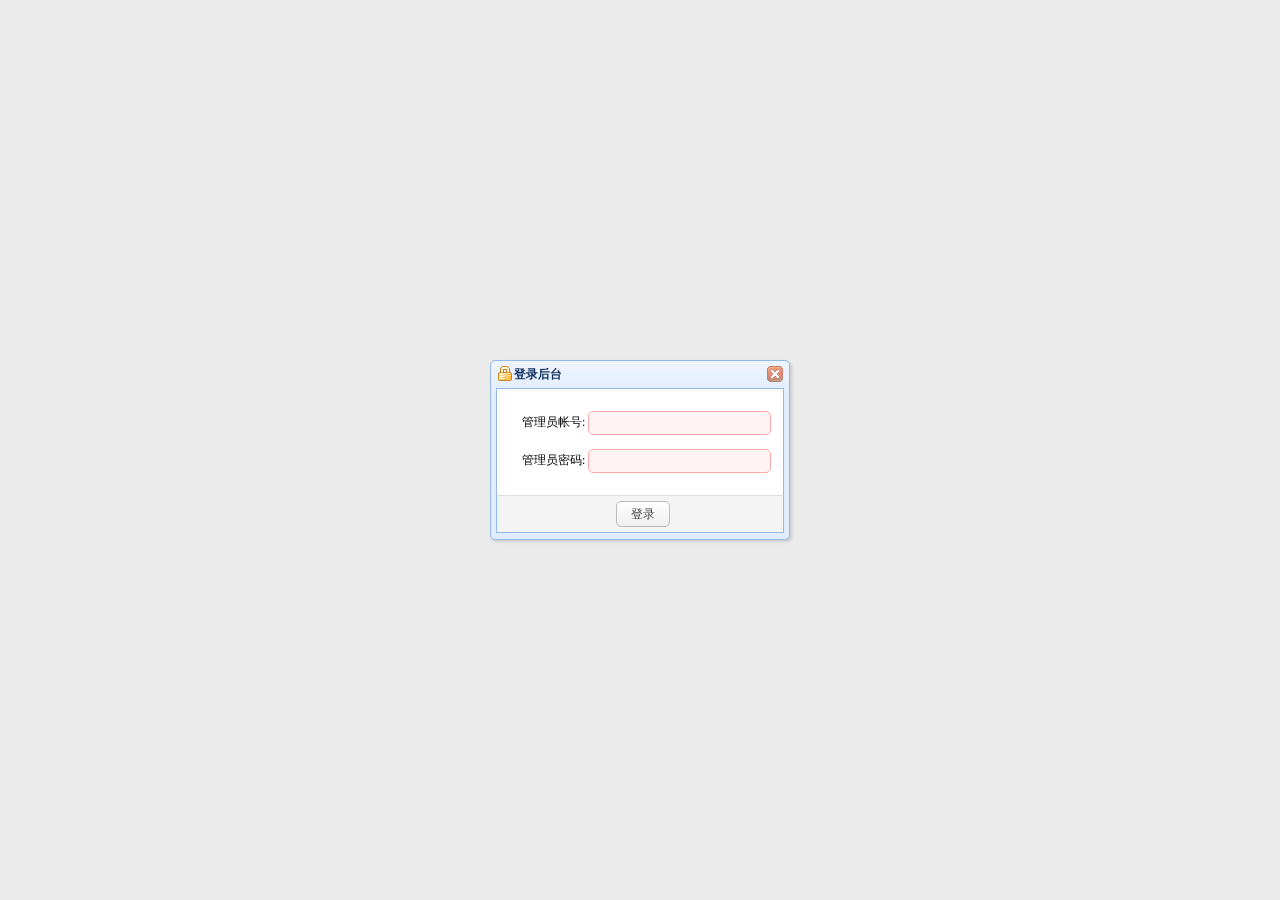
<file: WebRoot/admin/login.html>
﻿<!DOCTYPE html>
<html>
<head>
<title>后台登录页</title>
<meta charset="UTF-8" />
<script type="text/javascript" src="../js/jquery-3.1.1.min.js"></script>
<script type="text/javascript" src="easyui/jquery.easyui.min.js"></script>
<script type="text/javascript" src="easyui/locale/easyui-lang-zh_CN.js" ></script>
<link rel="stylesheet" type="text/css" href="easyui/themes/default/easyui.css" />
<link rel="stylesheet" type="text/css" href="easyui/themes/icon.css" />
<link rel="stylesheet" type="text/css" href="css/login.css" />
<link rel="shortcut icon" type="image/x-icon" href="../img/favicon.ico">
<script type="text/javascript" src="js/login.js" ></script>
</head>
<body>

<div id="login">
 <form id=form1 name=form1>
  <P>管理员帐号: <input type="text" id="manager" class="textbox" name="adminName"/></p>
  <P>管理员密码: <input type="password" id="password" class="textbox" name="password"/></p>
 </form>

</div>

<div id="btn">
  <a class="easyui-linkbutton">登录</a>
</div>

</body>
</html>
</file>
<file: WebRoot/admin/easyui/themes/default/easyui.css>
.panel {
  overflow: hidden;
  text-align: left;
  margin: 0;
  border: 0;
  -moz-border-radius: 0 0 0 0;
  -webkit-border-radius: 0 0 0 0;
  border-radius: 0 0 0 0;
}
.panel-header,
.panel-body {
  border-width: 1px;
  border-style: solid;
}
.panel-header {
  padding: 5px;
  position: relative;
}
.panel-title {
  background: url('images/blank.gif') no-repeat;
}
.panel-header-noborder {
  border-width: 0 0 1px 0;
}
.panel-body {
  overflow: auto;
  border-top-width: 0;
  padding: 0;
}
.panel-body-noheader {
  border-top-width: 1px;
}
.panel-body-noborder {
  border-width: 0px;
}
.panel-body-nobottom {
  border-bottom-width: 0;
}
.panel-with-icon {
  padding-left: 18px;
}
.panel-icon,
.panel-tool {
  position: absolute;
  top: 50%;
  margin-top: -8px;
  height: 16px;
  overflow: hidden;
}
.panel-icon {
  left: 5px;
  width: 16px;
}
.panel-tool {
  right: 5px;
  width: auto;
}
.panel-tool a {
  display: inline-block;
  width: 16px;
  height: 16px;
  opacity: 0.6;
  filter: alpha(opacity=60);
  margin: 0 0 0 2px;
  vertical-align: top;
}
.panel-tool a:hover {
  opacity: 1;
  filter: alpha(opacity=100);
  background-color: #eaf2ff;
  -moz-border-radius: 3px 3px 3px 3px;
  -webkit-border-radius: 3px 3px 3px 3px;
  border-radius: 3px 3px 3px 3px;
}
.panel-loading {
  padding: 11px 0px 10px 30px;
}
.panel-noscroll {
  overflow: hidden;
}
.panel-fit,
.panel-fit body {
  height: 100%;
  margin: 0;
  padding: 0;
  border: 0;
  overflow: hidden;
}
.panel-loading {
  background: url('images/loading.gif') no-repeat 10px 10px;
}
.panel-tool-close {
  background: url('images/panel_tools.png') no-repeat -16px 0px;
}
.panel-tool-min {
  background: url('images/panel_tools.png') no-repeat 0px 0px;
}
.panel-tool-max {
  background: url('images/panel_tools.png') no-repeat 0px -16px;
}
.panel-tool-restore {
  background: url('images/panel_tools.png') no-repeat -16px -16px;
}
.panel-tool-collapse {
  background: url('images/panel_tools.png') no-repeat -32px 0;
}
.panel-tool-expand {
  background: url('images/panel_tools.png') no-repeat -32px -16px;
}
.panel-header,
.panel-body {
  border-color: #95B8E7;
}
.panel-header {
  background-color: #E0ECFF;
  background: -webkit-linear-gradient(top,#EFF5FF 0,#E0ECFF 100%);
  background: -moz-linear-gradient(top,#EFF5FF 0,#E0ECFF 100%);
  background: -o-linear-gradient(top,#EFF5FF 0,#E0ECFF 100%);
  background: linear-gradient(to bottom,#EFF5FF 0,#E0ECFF 100%);
  background-repeat: repeat-x;
  filter: progid:DXImageTransform.Microsoft.gradient(startColorstr=#EFF5FF,endColorstr=#E0ECFF,GradientType=0);
}
.panel-body {
  background-color: #ffffff;
  color: #000000;
  font-size: 12px;
}
.panel-title {
  font-size: 12px;
  font-weight: bold;
  color: #0E2D5F;
  height: 16px;
  line-height: 16px;
}
.panel-footer {
  border: 1px solid #95B8E7;
  overflow: hidden;
  background: #F4F4F4;
}
.panel-footer-noborder {
  border-width: 1px 0 0 0;
}
.accordion {
  overflow: hidden;
  border-width: 1px;
  border-style: solid;
}
.accordion .accordion-header {
  border-width: 0 0 1px;
  cursor: pointer;
}
.accordion .accordion-body {
  border-width: 0 0 1px;
}
.accordion-noborder {
  border-width: 0;
}
.accordion-noborder .accordion-header {
  border-width: 0 0 1px;
}
.accordion-noborder .accordion-body {
  border-width: 0 0 1px;
}
.accordion-collapse {
  background: url('images/accordion_arrows.png') no-repeat 0 0;
}
.accordion-expand {
  background: url('images/accordion_arrows.png') no-repeat -16px 0;
}
.accordion {
  background: #ffffff;
  border-color: #95B8E7;
}
.accordion .accordion-header {
  background: #E0ECFF;
  filter: none;
}
.accordion .accordion-header-selected {
  background: #ffe48d;
}
.accordion .accordion-header-selected .panel-title {
  color: #000000;
}
.window {
  overflow: hidden;
  padding: 5px;
  border-width: 1px;
  border-style: solid;
}
.window .window-header {
  background: transparent;
  padding: 0px 0px 6px 0px;
}
.window .window-body {
  border-width: 1px;
  border-style: solid;
  border-top-width: 0px;
}
.window .window-body-noheader {
  border-top-width: 1px;
}
.window .panel-body-nobottom {
  border-bottom-width: 0;
}
.window .window-header .panel-icon,
.window .window-header .panel-tool {
  top: 50%;
  margin-top: -11px;
}
.window .window-header .panel-icon {
  left: 1px;
}
.window .window-header .panel-tool {
  right: 1px;
}
.window .window-header .panel-with-icon {
  padding-left: 18px;
}
.window-proxy {
  position: absolute;
  overflow: hidden;
}
.window-proxy-mask {
  position: absolute;
  filter: alpha(opacity=5);
  opacity: 0.05;
}
.window-mask {
  position: absolute;
  left: 0;
  top: 0;
  width: 100%;
  height: 100%;
  filter: alpha(opacity=40);
  opacity: 0.40;
  font-size: 1px;
  overflow: hidden;
}
.window,
.window-shadow {
  position: absolute;
  -moz-border-radius: 5px 5px 5px 5px;
  -webkit-border-radius: 5px 5px 5px 5px;
  border-radius: 5px 5px 5px 5px;
}
.window-shadow {
  background: #ccc;
  -moz-box-shadow: 2px 2px 3px #cccccc;
  -webkit-box-shadow: 2px 2px 3px #cccccc;
  box-shadow: 2px 2px 3px #cccccc;
  filter: progid:DXImageTransform.Microsoft.Blur(pixelRadius=2,MakeShadow=false,ShadowOpacity=0.2);
}
.window,
.window .window-body {
  border-color: #95B8E7;
}
.window {
  background-color: #E0ECFF;
  background: -webkit-linear-gradient(top,#EFF5FF 0,#E0ECFF 20%);
  background: -moz-linear-gradient(top,#EFF5FF 0,#E0ECFF 20%);
  background: -o-linear-gradient(top,#EFF5FF 0,#E0ECFF 20%);
  background: linear-gradient(to bottom,#EFF5FF 0,#E0ECFF 20%);
  background-repeat: repeat-x;
  filter: progid:DXImageTransform.Microsoft.gradient(startColorstr=#EFF5FF,endColorstr=#E0ECFF,GradientType=0);
}
.window-proxy {
  border: 1px dashed #95B8E7;
}
.window-proxy-mask,
.window-mask {
  background: #ccc;
}
.window .panel-footer {
  border: 1px solid #95B8E7;
  position: relative;
  top: -1px;
}
.window-thinborder {
  padding: 0;
}
.window-thinborder .window-header {
  padding: 5px 5px 6px 5px;
}
.window-thinborder .window-body {
  border-width: 0px;
}
.window-thinborder .window-header .panel-icon,
.window-thinborder .window-header .panel-tool {
  margin-top: -9px;
  margin-left: 5px;
  margin-right: 5px;
}
.window-noborder {
  border: 0;
}
.dialog-content {
  overflow: auto;
}
.dialog-toolbar {
  position: relative;
  padding: 2px 5px;
}
.dialog-tool-separator {
  float: left;
  height: 24px;
  border-left: 1px solid #ccc;
  border-right: 1px solid #fff;
  margin: 2px 1px;
}
.dialog-button {
  position: relative;
  top: -1px;
  padding: 5px;
  text-align: right;
}
.dialog-button .l-btn {
  margin-left: 5px;
}
.dialog-toolbar,
.dialog-button {
  background: #F4F4F4;
  border-width: 1px;
  border-style: solid;
}
.dialog-toolbar {
  border-color: #95B8E7 #95B8E7 #dddddd #95B8E7;
}
.dialog-button {
  border-color: #dddddd #95B8E7 #95B8E7 #95B8E7;
}
.window-thinborder .dialog-toolbar {
  border-left: transparent;
  border-right: transparent;
  border-top-color: #F4F4F4;
}
.window-thinborder .dialog-button {
  top: 0px;
  padding: 5px 8px 8px 8px;
  border-left: transparent;
  border-right: transparent;
  border-bottom: transparent;
}
.l-btn {
  text-decoration: none;
  display: inline-block;
  overflow: hidden;
  margin: 0;
  padding: 0;
  cursor: pointer;
  outline: none;
  text-align: center;
  vertical-align: middle;
  line-height: normal;
}
.l-btn-plain {
  border-width: 0;
  padding: 1px;
}
.l-btn-left {
  display: inline-block;
  position: relative;
  overflow: hidden;
  margin: 0;
  padding: 0;
  vertical-align: top;
}
.l-btn-text {
  display: inline-block;
  vertical-align: top;
  width: auto;
  line-height: 24px;
  font-size: 12px;
  padding: 0;
  margin: 0 4px;
}
.l-btn-icon {
  display: inline-block;
  width: 16px;
  height: 16px;
  line-height: 16px;
  position: absolute;
  top: 50%;
  margin-top: -8px;
  font-size: 1px;
}
.l-btn span span .l-btn-empty {
  display: inline-block;
  margin: 0;
  width: 16px;
  height: 24px;
  font-size: 1px;
  vertical-align: top;
}
.l-btn span .l-btn-icon-left {
  padding: 0 0 0 20px;
  background-position: left center;
}
.l-btn span .l-btn-icon-right {
  padding: 0 20px 0 0;
  background-position: right center;
}
.l-btn-icon-left .l-btn-text {
  margin: 0 4px 0 24px;
}
.l-btn-icon-left .l-btn-icon {
  left: 4px;
}
.l-btn-icon-right .l-btn-text {
  margin: 0 24px 0 4px;
}
.l-btn-icon-right .l-btn-icon {
  right: 4px;
}
.l-btn-icon-top .l-btn-text {
  margin: 20px 4px 0 4px;
}
.l-btn-icon-top .l-btn-icon {
  top: 4px;
  left: 50%;
  margin: 0 0 0 -8px;
}
.l-btn-icon-bottom .l-btn-text {
  margin: 0 4px 20px 4px;
}
.l-btn-icon-bottom .l-btn-icon {
  top: auto;
  bottom: 4px;
  left: 50%;
  margin: 0 0 0 -8px;
}
.l-btn-left .l-btn-empty {
  margin: 0 4px;
  width: 16px;
}
.l-btn-plain:hover {
  padding: 0;
}
.l-btn-focus {
  outline: #0000FF dotted thin;
}
.l-btn-large .l-btn-text {
  line-height: 40px;
}
.l-btn-large .l-btn-icon {
  width: 32px;
  height: 32px;
  line-height: 32px;
  margin-top: -16px;
}
.l-btn-large .l-btn-icon-left .l-btn-text {
  margin-left: 40px;
}
.l-btn-large .l-btn-icon-right .l-btn-text {
  margin-right: 40px;
}
.l-btn-large .l-btn-icon-top .l-btn-text {
  margin-top: 36px;
  line-height: 24px;
  min-width: 32px;
}
.l-btn-large .l-btn-icon-top .l-btn-icon {
  margin: 0 0 0 -16px;
}
.l-btn-large .l-btn-icon-bottom .l-btn-text {
  margin-bottom: 36px;
  line-height: 24px;
  min-width: 32px;
}
.l-btn-large .l-btn-icon-bottom .l-btn-icon {
  margin: 0 0 0 -16px;
}
.l-btn-large .l-btn-left .l-btn-empty {
  margin: 0 4px;
  width: 32px;
}
.l-btn {
  color: #444;
  background: #fafafa;
  background-repeat: repeat-x;
  border: 1px solid #bbb;
  background: -webkit-linear-gradient(top,#ffffff 0,#eeeeee 100%);
  background: -moz-linear-gradient(top,#ffffff 0,#eeeeee 100%);
  background: -o-linear-gradient(top,#ffffff 0,#eeeeee 100%);
  background: linear-gradient(to bottom,#ffffff 0,#eeeeee 100%);
  background-repeat: repeat-x;
  filter: progid:DXImageTransform.Microsoft.gradient(startColorstr=#ffffff,endColorstr=#eeeeee,GradientType=0);
  -moz-border-radius: 5px 5px 5px 5px;
  -webkit-border-radius: 5px 5px 5px 5px;
  border-radius: 5px 5px 5px 5px;
}
.l-btn:hover {
  background: #eaf2ff;
  color: #000000;
  border: 1px solid #b7d2ff;
  filter: none;
}
.l-btn-plain {
  background: transparent;
  border-width: 0;
  filter: none;
}
.l-btn-outline {
  border-width: 1px;
  border-color: #b7d2ff;
  padding: 0;
}
.l-btn-plain:hover {
  background: #eaf2ff;
  color: #000000;
  border: 1px solid #b7d2ff;
  -moz-border-radius: 5px 5px 5px 5px;
  -webkit-border-radius: 5px 5px 5px 5px;
  border-radius: 5px 5px 5px 5px;
}
.l-btn-disabled,
.l-btn-disabled:hover {
  opacity: 0.5;
  cursor: default;
  background: #fafafa;
  color: #444;
  background: -webkit-linear-gradient(top,#ffffff 0,#eeeeee 100%);
  background: -moz-linear-gradient(top,#ffffff 0,#eeeeee 100%);
  background: -o-linear-gradient(top,#ffffff 0,#eeeeee 100%);
  background: linear-gradient(to bottom,#ffffff 0,#eeeeee 100%);
  background-repeat: repeat-x;
  filter: progid:DXImageTransform.Microsoft.gradient(startColorstr=#ffffff,endColorstr=#eeeeee,GradientType=0);
}
.l-btn-disabled .l-btn-text,
.l-btn-disabled .l-btn-icon {
  filter: alpha(opacity=50);
}
.l-btn-plain-disabled,
.l-btn-plain-disabled:hover {
  background: transparent;
  filter: alpha(opacity=50);
}
.l-btn-selected,
.l-btn-selected:hover {
  background: #ddd;
  filter: none;
}
.l-btn-plain-selected,
.l-btn-plain-selected:hover {
  background: #ddd;
}
.textbox {
  position: relative;
  border: 1px solid #95B8E7;
  background-color: #fff;
  vertical-align: middle;
  display: inline-block;
  overflow: hidden;
  white-space: nowrap;
  margin: 0;
  padding: 0;
  -moz-border-radius: 5px 5px 5px 5px;
  -webkit-border-radius: 5px 5px 5px 5px;
  border-radius: 5px 5px 5px 5px;
}
.textbox .textbox-text {
  font-size: 12px;
  border: 0;
  margin: 0;
  padding: 4px;
  white-space: normal;
  vertical-align: top;
  outline-style: none;
  resize: none;
  -moz-border-radius: 5px 5px 5px 5px;
  -webkit-border-radius: 5px 5px 5px 5px;
  border-radius: 5px 5px 5px 5px;
}
.textbox .textbox-text::-ms-clear,
.textbox .textbox-text::-ms-reveal {
  display: none;
}
.textbox textarea.textbox-text {
  white-space: pre-wrap;
}
.textbox .textbox-prompt {
  font-size: 12px;
  color: #aaa;
}
.textbox .textbox-bgicon {
  background-position: 3px center;
  padding-left: 21px;
}
.textbox .textbox-button,
.textbox .textbox-button:hover {
  position: absolute;
  top: 0;
  padding: 0;
  vertical-align: top;
  -moz-border-radius: 0 0 0 0;
  -webkit-border-radius: 0 0 0 0;
  border-radius: 0 0 0 0;
}
.textbox .textbox-button-right,
.textbox .textbox-button-right:hover {
  right: 0;
  border-width: 0 0 0 1px;
}
.textbox .textbox-button-left,
.textbox .textbox-button-left:hover {
  left: 0;
  border-width: 0 1px 0 0;
}
.textbox .textbox-button-top,
.textbox .textbox-button-top:hover {
  left: 0;
  border-width: 0 0 1px 0;
}
.textbox .textbox-button-bottom,
.textbox .textbox-button-bottom:hover {
  top: auto;
  bottom: 0;
  left: 0;
  border-width: 1px 0 0 0;
}
.textbox-addon {
  position: absolute;
  top: 0;
}
.textbox-label {
  display: inline-block;
  width: 80px;
  height: 22px;
  line-height: 22px;
  vertical-align: middle;
  overflow: hidden;
  text-overflow: ellipsis;
  white-space: nowrap;
  margin: 0;
  padding-right: 5px;
}
.textbox-label-after {
  padding-left: 5px;
  padding-right: 0;
}
.textbox-label-top {
  display: block;
  width: auto;
  padding: 0;
}
.textbox-disabled,
.textbox-label-disabled {
  opacity: 0.6;
  filter: alpha(opacity=60);
}
.textbox-icon {
  display: inline-block;
  width: 18px;
  height: 20px;
  overflow: hidden;
  vertical-align: top;
  background-position: center center;
  cursor: pointer;
  opacity: 0.6;
  filter: alpha(opacity=60);
  text-decoration: none;
  outline-style: none;
}
.textbox-icon-disabled,
.textbox-icon-readonly {
  cursor: default;
}
.textbox-icon:hover {
  opacity: 1.0;
  filter: alpha(opacity=100);
}
.textbox-icon-disabled:hover {
  opacity: 0.6;
  filter: alpha(opacity=60);
}
.textbox-focused {
  border-color: #6b9cde;
  -moz-box-shadow: 0 0 3px 0 #95B8E7;
  -webkit-box-shadow: 0 0 3px 0 #95B8E7;
  box-shadow: 0 0 3px 0 #95B8E7;
}
.textbox-invalid {
  border-color: #ffa8a8;
  background-color: #fff3f3;
}
.passwordbox-open {
  background: url('images/passwordbox_open.png') no-repeat center center;
}
.passwordbox-close {
  background: url('images/passwordbox_close.png') no-repeat center center;
}
.filebox .textbox-value {
  vertical-align: top;
  position: absolute;
  top: 0;
  left: -5000px;
}
.filebox-label {
  display: inline-block;
  position: absolute;
  width: 100%;
  height: 100%;
  cursor: pointer;
  left: 0;
  top: 0;
  z-index: 10;
  background: url('images/blank.gif') no-repeat;
}
.l-btn-disabled .filebox-label {
  cursor: default;
}
.combo-arrow {
  width: 18px;
  height: 20px;
  overflow: hidden;
  display: inline-block;
  vertical-align: top;
  cursor: pointer;
  opacity: 0.6;
  filter: alpha(opacity=60);
}
.combo-arrow-hover {
  opacity: 1.0;
  filter: alpha(opacity=100);
}
.combo-panel {
  overflow: auto;
}
.combo-arrow {
  background: url('images/combo_arrow.png') no-repeat center center;
}
.combo-panel {
  background-color: #ffffff;
}
.combo-arrow {
  background-color: #E0ECFF;
}
.combo-arrow-hover {
  background-color: #eaf2ff;
}
.combo-arrow:hover {
  background-color: #eaf2ff;
}
.combo .textbox-icon-disabled:hover {
  cursor: default;
}
.combobox-item,
.combobox-group,
.combobox-stick {
  font-size: 12px;
  padding: 3px;
}
.combobox-item-disabled {
  opacity: 0.5;
  filter: alpha(opacity=50);
}
.combobox-gitem {
  padding-left: 10px;
}
.combobox-group,
.combobox-stick {
  font-weight: bold;
}
.combobox-stick {
  position: absolute;
  top: 1px;
  left: 1px;
  right: 1px;
  background: inherit;
}
.combobox-item-hover {
  background-color: #eaf2ff;
  color: #000000;
}
.combobox-item-selected {
  background-color: #ffe48d;
  color: #000000;
}
.combobox-icon {
  display: inline-block;
  width: 16px;
  height: 16px;
  vertical-align: middle;
  margin-right: 2px;
}
.tagbox {
  cursor: text;
}
.tagbox .textbox-text {
  float: left;
}
.tagbox-label {
  position: relative;
  display: block;
  margin: 4px 0 0 4px;
  padding: 0 20px 0 4px;
  float: left;
  vertical-align: top;
  text-decoration: none;
  -moz-border-radius: 5px 5px 5px 5px;
  -webkit-border-radius: 5px 5px 5px 5px;
  border-radius: 5px 5px 5px 5px;
  background: #eaf2ff;
  color: #000000;
}
.tagbox-remove {
  background: url('images/tagbox_icons.png') no-repeat -16px center;
  position: absolute;
  display: block;
  width: 16px;
  height: 16px;
  right: 2px;
  top: 50%;
  margin-top: -8px;
  opacity: 0.6;
  filter: alpha(opacity=60);
}
.tagbox-remove:hover {
  opacity: 1;
  filter: alpha(opacity=100);
}
.textbox-disabled .tagbox-label {
  cursor: default;
}
.textbox-disabled .tagbox-remove:hover {
  cursor: default;
  opacity: 0.6;
  filter: alpha(opacity=60);
}
.layout {
  position: relative;
  overflow: hidden;
  margin: 0;
  padding: 0;
  z-index: 0;
}
.layout-panel {
  position: absolute;
  overflow: hidden;
}
.layout-body {
  min-width: 1px;
  min-height: 1px;
}
.layout-panel-east,
.layout-panel-west {
  z-index: 2;
}
.layout-panel-north,
.layout-panel-south {
  z-index: 3;
}
.layout-expand {
  position: absolute;
  padding: 0px;
  font-size: 1px;
  cursor: pointer;
  z-index: 1;
}
.layout-expand .panel-header,
.layout-expand .panel-body {
  background: transparent;
  filter: none;
  overflow: hidden;
}
.layout-expand .panel-header {
  border-bottom-width: 0px;
}
.layout-expand .panel-body {
  position: relative;
}
.layout-expand .panel-body .panel-icon {
  margin-top: 0;
  top: 0;
  left: 50%;
  margin-left: -8px;
}
.layout-expand-west .panel-header .panel-icon,
.layout-expand-east .panel-header .panel-icon {
  display: none;
}
.layout-expand-title {
  position: absolute;
  top: 0;
  left: 21px;
  white-space: nowrap;
  word-wrap: normal;
  -webkit-transform: rotate(90deg);
  -webkit-transform-origin: 0 0;
  -moz-transform: rotate(90deg);
  -moz-transform-origin: 0 0;
  -o-transform: rotate(90deg);
  -o-transform-origin: 0 0;
  transform: rotate(90deg);
  transform-origin: 0 0;
}
.layout-expand-with-icon {
  top: 18px;
}
.layout-expand .panel-body-noheader .layout-expand-title,
.layout-expand .panel-body-noheader .panel-icon {
  top: 5px;
}
.layout-expand .panel-body-noheader .layout-expand-with-icon {
  top: 23px;
}
.layout-split-proxy-h,
.layout-split-proxy-v {
  position: absolute;
  font-size: 1px;
  display: none;
  z-index: 5;
}
.layout-split-proxy-h {
  width: 5px;
  cursor: e-resize;
}
.layout-split-proxy-v {
  height: 5px;
  cursor: n-resize;
}
.layout-mask {
  position: absolute;
  background: #fafafa;
  filter: alpha(opacity=10);
  opacity: 0.10;
  z-index: 4;
}
.layout-button-up {
  background: url('images/layout_arrows.png') no-repeat -16px -16px;
}
.layout-button-down {
  background: url('images/layout_arrows.png') no-repeat -16px 0;
}
.layout-button-left {
  background: url('images/layout_arrows.png') no-repeat 0 0;
}
.layout-button-right {
  background: url('images/layout_arrows.png') no-repeat 0 -16px;
}
.layout-split-proxy-h,
.layout-split-proxy-v {
  background-color: #aac5e7;
}
.layout-split-north {
  border-bottom: 5px solid #E6EEF8;
}
.layout-split-south {
  border-top: 5px solid #E6EEF8;
}
.layout-split-east {
  border-left: 5px solid #E6EEF8;
}
.layout-split-west {
  border-right: 5px solid #E6EEF8;
}
.layout-expand {
  background-color: #E0ECFF;
}
.layout-expand-over {
  background-color: #E0ECFF;
}
.tabs-container {
  overflow: hidden;
}
.tabs-header {
  border-width: 1px;
  border-style: solid;
  border-bottom-width: 0;
  position: relative;
  padding: 0;
  padding-top: 2px;
  overflow: hidden;
}
.tabs-scroller-left,
.tabs-scroller-right {
  position: absolute;
  top: auto;
  bottom: 0;
  width: 18px;
  font-size: 1px;
  display: none;
  cursor: pointer;
  border-width: 1px;
  border-style: solid;
}
.tabs-scroller-left {
  left: 0;
}
.tabs-scroller-right {
  right: 0;
}
.tabs-tool {
  position: absolute;
  bottom: 0;
  padding: 1px;
  overflow: hidden;
  border-width: 1px;
  border-style: solid;
}
.tabs-header-plain .tabs-tool {
  padding: 0 1px;
}
.tabs-wrap {
  position: relative;
  left: 0;
  overflow: hidden;
  width: 100%;
  margin: 0;
  padding: 0;
}
.tabs-scrolling {
  margin-left: 18px;
  margin-right: 18px;
}
.tabs-disabled {
  opacity: 0.3;
  filter: alpha(opacity=30);
}
.tabs {
  list-style-type: none;
  height: 26px;
  margin: 0px;
  padding: 0px;
  padding-left: 4px;
  width: 50000px;
  border-style: solid;
  border-width: 0 0 1px 0;
}
.tabs li {
  float: left;
  display: inline-block;
  margin: 0 4px -1px 0;
  padding: 0;
  position: relative;
  border: 0;
}
.tabs li a.tabs-inner {
  display: inline-block;
  text-decoration: none;
  margin: 0;
  padding: 0 10px;
  height: 25px;
  line-height: 25px;
  text-align: center;
  white-space: nowrap;
  border-width: 1px;
  border-style: solid;
  -moz-border-radius: 5px 5px 0 0;
  -webkit-border-radius: 5px 5px 0 0;
  border-radius: 5px 5px 0 0;
}
.tabs li.tabs-selected a.tabs-inner {
  font-weight: bold;
  outline: none;
}
.tabs li.tabs-selected a:hover.tabs-inner {
  cursor: default;
  pointer: default;
}
.tabs li a.tabs-close,
.tabs-p-tool {
  position: absolute;
  font-size: 1px;
  display: block;
  height: 12px;
  padding: 0;
  top: 50%;
  margin-top: -6px;
  overflow: hidden;
}
.tabs li a.tabs-close {
  width: 12px;
  right: 5px;
  opacity: 0.6;
  filter: alpha(opacity=60);
}
.tabs-p-tool {
  right: 16px;
}
.tabs-p-tool a {
  display: inline-block;
  font-size: 1px;
  width: 12px;
  height: 12px;
  margin: 0;
  opacity: 0.6;
  filter: alpha(opacity=60);
}
.tabs li a:hover.tabs-close,
.tabs-p-tool a:hover {
  opacity: 1;
  filter: alpha(opacity=100);
  cursor: hand;
  cursor: pointer;
}
.tabs-with-icon {
  padding-left: 18px;
}
.tabs-icon {
  position: absolute;
  width: 16px;
  height: 16px;
  left: 10px;
  top: 50%;
  margin-top: -8px;
}
.tabs-title {
  font-size: 12px;
}
.tabs-closable {
  padding-right: 8px;
}
.tabs-panels {
  margin: 0px;
  padding: 0px;
  border-width: 1px;
  border-style: solid;
  border-top-width: 0;
  overflow: hidden;
}
.tabs-header-bottom {
  border-width: 0 1px 1px 1px;
  padding: 0 0 2px 0;
}
.tabs-header-bottom .tabs {
  border-width: 1px 0 0 0;
}
.tabs-header-bottom .tabs li {
  margin: -1px 4px 0 0;
}
.tabs-header-bottom .tabs li a.tabs-inner {
  -moz-border-radius: 0 0 5px 5px;
  -webkit-border-radius: 0 0 5px 5px;
  border-radius: 0 0 5px 5px;
}
.tabs-header-bottom .tabs-tool {
  top: 0;
}
.tabs-header-bottom .tabs-scroller-left,
.tabs-header-bottom .tabs-scroller-right {
  top: 0;
  bottom: auto;
}
.tabs-panels-top {
  border-width: 1px 1px 0 1px;
}
.tabs-header-left {
  float: left;
  border-width: 1px 0 1px 1px;
  padding: 0;
}
.tabs-header-right {
  float: right;
  border-width: 1px 1px 1px 0;
  padding: 0;
}
.tabs-header-left .tabs-wrap,
.tabs-header-right .tabs-wrap {
  height: 100%;
}
.tabs-header-left .tabs {
  height: 100%;
  padding: 4px 0 0 2px;
  border-width: 0 1px 0 0;
}
.tabs-header-right .tabs {
  height: 100%;
  padding: 4px 2px 0 0;
  border-width: 0 0 0 1px;
}
.tabs-header-left .tabs li,
.tabs-header-right .tabs li {
  display: block;
  width: 100%;
  position: relative;
}
.tabs-header-left .tabs li {
  left: auto;
  right: 0;
  margin: 0 -1px 4px 0;
  float: right;
}
.tabs-header-right .tabs li {
  left: 0;
  right: auto;
  margin: 0 0 4px -1px;
  float: left;
}
.tabs-justified li a.tabs-inner {
  padding-left: 0;
  padding-right: 0;
}
.tabs-header-left .tabs li a.tabs-inner {
  display: block;
  text-align: left;
  padding-left: 10px;
  padding-right: 10px;
  -moz-border-radius: 5px 0 0 5px;
  -webkit-border-radius: 5px 0 0 5px;
  border-radius: 5px 0 0 5px;
}
.tabs-header-right .tabs li a.tabs-inner {
  display: block;
  text-align: left;
  padding-left: 10px;
  padding-right: 10px;
  -moz-border-radius: 0 5px 5px 0;
  -webkit-border-radius: 0 5px 5px 0;
  border-radius: 0 5px 5px 0;
}
.tabs-panels-right {
  float: right;
  border-width: 1px 1px 1px 0;
}
.tabs-panels-left {
  float: left;
  border-width: 1px 0 1px 1px;
}
.tabs-header-noborder,
.tabs-panels-noborder {
  border: 0px;
}
.tabs-header-plain {
  border: 0px;
  background: transparent;
}
.tabs-pill {
  padding-bottom: 3px;
}
.tabs-header-bottom .tabs-pill {
  padding-top: 3px;
  padding-bottom: 0;
}
.tabs-header-left .tabs-pill {
  padding-right: 3px;
}
.tabs-header-right .tabs-pill {
  padding-left: 3px;
}
.tabs-header .tabs-pill li a.tabs-inner {
  -moz-border-radius: 5px 5px 5px 5px;
  -webkit-border-radius: 5px 5px 5px 5px;
  border-radius: 5px 5px 5px 5px;
}
.tabs-header-narrow,
.tabs-header-narrow .tabs-narrow {
  padding: 0;
}
.tabs-narrow li,
.tabs-header-bottom .tabs-narrow li {
  margin-left: 0;
  margin-right: -1px;
}
.tabs-narrow li.tabs-last,
.tabs-header-bottom .tabs-narrow li.tabs-last {
  margin-right: 0;
}
.tabs-header-left .tabs-narrow,
.tabs-header-right .tabs-narrow {
  padding-top: 0;
}
.tabs-header-left .tabs-narrow li {
  margin-bottom: -1px;
  margin-right: -1px;
}
.tabs-header-left .tabs-narrow li.tabs-last,
.tabs-header-right .tabs-narrow li.tabs-last {
  margin-bottom: 0;
}
.tabs-header-right .tabs-narrow li {
  margin-bottom: -1px;
  margin-left: -1px;
}
.tabs-scroller-left {
  background: #E0ECFF url('images/tabs_icons.png') no-repeat 1px center;
}
.tabs-scroller-right {
  background: #E0ECFF url('images/tabs_icons.png') no-repeat -15px center;
}
.tabs li a.tabs-close {
  background: url('images/tabs_icons.png') no-repeat -34px center;
}
.tabs li a.tabs-inner:hover {
  background: #eaf2ff;
  color: #000000;
  filter: none;
}
.tabs li.tabs-selected a.tabs-inner {
  background-color: #ffffff;
  color: #0E2D5F;
  background: -webkit-linear-gradient(top,#EFF5FF 0,#ffffff 100%);
  background: -moz-linear-gradient(top,#EFF5FF 0,#ffffff 100%);
  background: -o-linear-gradient(top,#EFF5FF 0,#ffffff 100%);
  background: linear-gradient(to bottom,#EFF5FF 0,#ffffff 100%);
  background-repeat: repeat-x;
  filter: progid:DXImageTransform.Microsoft.gradient(startColorstr=#EFF5FF,endColorstr=#ffffff,GradientType=0);
}
.tabs-header-bottom .tabs li.tabs-selected a.tabs-inner {
  background: -webkit-linear-gradient(top,#ffffff 0,#EFF5FF 100%);
  background: -moz-linear-gradient(top,#ffffff 0,#EFF5FF 100%);
  background: -o-linear-gradient(top,#ffffff 0,#EFF5FF 100%);
  background: linear-gradient(to bottom,#ffffff 0,#EFF5FF 100%);
  background-repeat: repeat-x;
  filter: progid:DXImageTransform.Microsoft.gradient(startColorstr=#ffffff,endColorstr=#EFF5FF,GradientType=0);
}
.tabs-header-left .tabs li.tabs-selected a.tabs-inner {
  background: -webkit-linear-gradient(left,#EFF5FF 0,#ffffff 100%);
  background: -moz-linear-gradient(left,#EFF5FF 0,#ffffff 100%);
  background: -o-linear-gradient(left,#EFF5FF 0,#ffffff 100%);
  background: linear-gradient(to right,#EFF5FF 0,#ffffff 100%);
  background-repeat: repeat-y;
  filter: progid:DXImageTransform.Microsoft.gradient(startColorstr=#EFF5FF,endColorstr=#ffffff,GradientType=1);
}
.tabs-header-right .tabs li.tabs-selected a.tabs-inner {
  background: -webkit-linear-gradient(left,#ffffff 0,#EFF5FF 100%);
  background: -moz-linear-gradient(left,#ffffff 0,#EFF5FF 100%);
  background: -o-linear-gradient(left,#ffffff 0,#EFF5FF 100%);
  background: linear-gradient(to right,#ffffff 0,#EFF5FF 100%);
  background-repeat: repeat-y;
  filter: progid:DXImageTransform.Microsoft.gradient(startColorstr=#ffffff,endColorstr=#EFF5FF,GradientType=1);
}
.tabs li a.tabs-inner {
  color: #0E2D5F;
  background-color: #E0ECFF;
  background: -webkit-linear-gradient(top,#EFF5FF 0,#E0ECFF 100%);
  background: -moz-linear-gradient(top,#EFF5FF 0,#E0ECFF 100%);
  background: -o-linear-gradient(top,#EFF5FF 0,#E0ECFF 100%);
  background: linear-gradient(to bottom,#EFF5FF 0,#E0ECFF 100%);
  background-repeat: repeat-x;
  filter: progid:DXImageTransform.Microsoft.gradient(startColorstr=#EFF5FF,endColorstr=#E0ECFF,GradientType=0);
}
.tabs-header,
.tabs-tool {
  background-color: #E0ECFF;
}
.tabs-header-plain {
  background: transparent;
}
.tabs-header,
.tabs-scroller-left,
.tabs-scroller-right,
.tabs-tool,
.tabs,
.tabs-panels,
.tabs li a.tabs-inner,
.tabs li.tabs-selected a.tabs-inner,
.tabs-header-bottom .tabs li.tabs-selected a.tabs-inner,
.tabs-header-left .tabs li.tabs-selected a.tabs-inner,
.tabs-header-right .tabs li.tabs-selected a.tabs-inner {
  border-color: #95B8E7;
}
.tabs-p-tool a:hover,
.tabs li a:hover.tabs-close,
.tabs-scroller-over {
  background-color: #eaf2ff;
}
.tabs li.tabs-selected a.tabs-inner {
  border-bottom: 1px solid #ffffff;
}
.tabs-header-bottom .tabs li.tabs-selected a.tabs-inner {
  border-top: 1px solid #ffffff;
}
.tabs-header-left .tabs li.tabs-selected a.tabs-inner {
  border-right: 1px solid #ffffff;
}
.tabs-header-right .tabs li.tabs-selected a.tabs-inner {
  border-left: 1px solid #ffffff;
}
.tabs-header .tabs-pill li.tabs-selected a.tabs-inner {
  background: #ffe48d;
  color: #000000;
  filter: none;
  border-color: #95B8E7;
}
.datagrid .panel-body {
  overflow: hidden;
  position: relative;
}
.datagrid-view {
  position: relative;
  overflow: hidden;
}
.datagrid-view1,
.datagrid-view2 {
  position: absolute;
  overflow: hidden;
  top: 0;
}
.datagrid-view1 {
  left: 0;
}
.datagrid-view2 {
  right: 0;
}
.datagrid-mask {
  position: absolute;
  left: 0;
  top: 0;
  width: 100%;
  height: 100%;
  opacity: 0.3;
  filter: alpha(opacity=30);
  display: none;
}
.datagrid-mask-msg {
  position: absolute;
  top: 50%;
  margin-top: -20px;
  padding: 10px 5px 10px 30px;
  width: auto;
  height: 16px;
  border-width: 2px;
  border-style: solid;
  display: none;
}
.datagrid-empty {
  position: absolute;
  left: 0;
  top: 0;
  width: 100%;
  height: 25px;
  line-height: 25px;
  text-align: center;
}
.datagrid-sort-icon {
  padding: 0;
  display: none;
}
.datagrid-toolbar {
  height: auto;
  padding: 1px 2px;
  border-width: 0 0 1px 0;
  border-style: solid;
}
.datagrid-btn-separator {
  float: left;
  height: 24px;
  border-left: 1px solid #ccc;
  border-right: 1px solid #fff;
  margin: 2px 1px;
}
.datagrid .datagrid-pager {
  display: block;
  margin: 0;
  border-width: 1px 0 0 0;
  border-style: solid;
}
.datagrid .datagrid-pager-top {
  border-width: 0 0 1px 0;
}
.datagrid-header {
  overflow: hidden;
  cursor: default;
  border-width: 0 0 1px 0;
  border-style: solid;
}
.datagrid-header-inner {
  float: left;
  width: 10000px;
}
.datagrid-header-row,
.datagrid-row {
  height: 25px;
}
.datagrid-header td,
.datagrid-body td,
.datagrid-footer td {
  border-width: 0 1px 1px 0;
  border-style: dotted;
  margin: 0;
  padding: 0;
}
.datagrid-cell,
.datagrid-cell-group,
.datagrid-header-rownumber,
.datagrid-cell-rownumber {
  margin: 0;
  padding: 0 4px;
  white-space: nowrap;
  word-wrap: normal;
  overflow: hidden;
  height: 18px;
  line-height: 18px;
  font-size: 12px;
}
.datagrid-header .datagrid-cell {
  height: auto;
}
.datagrid-header .datagrid-cell span {
  font-size: 12px;
}
.datagrid-cell-group {
  text-align: center;
  text-overflow: ellipsis;
}
.datagrid-header-rownumber,
.datagrid-cell-rownumber {
  width: 30px;
  text-align: center;
  margin: 0;
  padding: 0;
}
.datagrid-body {
  margin: 0;
  padding: 0;
  overflow: auto;
  zoom: 1;
}
.datagrid-view1 .datagrid-body-inner {
  padding-bottom: 20px;
}
.datagrid-view1 .datagrid-body {
  overflow: hidden;
}
.datagrid-footer {
  overflow: hidden;
}
.datagrid-footer-inner {
  border-width: 1px 0 0 0;
  border-style: solid;
  width: 10000px;
  float: left;
}
.datagrid-row-editing .datagrid-cell {
  height: auto;
}
.datagrid-header-check,
.datagrid-cell-check {
  padding: 0;
  width: 27px;
  height: 18px;
  font-size: 1px;
  text-align: center;
  overflow: hidden;
}
.datagrid-header-check input,
.datagrid-cell-check input {
  margin: 0;
  padding: 0;
  width: 15px;
  height: 18px;
}
.datagrid-resize-proxy {
  position: absolute;
  width: 1px;
  height: 10000px;
  top: 0;
  cursor: e-resize;
  display: none;
}
.datagrid-body .datagrid-editable {
  margin: 0;
  padding: 0;
}
.datagrid-body .datagrid-editable table {
  width: 100%;
  height: 100%;
}
.datagrid-body .datagrid-editable td {
  border: 0;
  margin: 0;
  padding: 0;
}
.datagrid-view .datagrid-editable-input {
  margin: 0;
  padding: 2px 4px;
  border: 1px solid #95B8E7;
  font-size: 12px;
  outline-style: none;
  -moz-border-radius: 0 0 0 0;
  -webkit-border-radius: 0 0 0 0;
  border-radius: 0 0 0 0;
}
.datagrid-view .validatebox-invalid {
  border-color: #ffa8a8;
}
.datagrid-sort .datagrid-sort-icon {
  display: inline;
  padding: 0 13px 0 0;
  background: url('images/datagrid_icons.png') no-repeat -64px center;
}
.datagrid-sort-desc .datagrid-sort-icon {
  display: inline;
  padding: 0 13px 0 0;
  background: url('images/datagrid_icons.png') no-repeat -16px center;
}
.datagrid-sort-asc .datagrid-sort-icon {
  display: inline;
  padding: 0 13px 0 0;
  background: url('images/datagrid_icons.png') no-repeat 0px center;
}
.datagrid-row-collapse {
  background: url('images/datagrid_icons.png') no-repeat -48px center;
}
.datagrid-row-expand {
  background: url('images/datagrid_icons.png') no-repeat -32px center;
}
.datagrid-mask-msg {
  background: #ffffff url('images/loading.gif') no-repeat scroll 5px center;
}
.datagrid-header,
.datagrid-td-rownumber {
  background-color: #efefef;
  background: -webkit-linear-gradient(top,#F9F9F9 0,#efefef 100%);
  background: -moz-linear-gradient(top,#F9F9F9 0,#efefef 100%);
  background: -o-linear-gradient(top,#F9F9F9 0,#efefef 100%);
  background: linear-gradient(to bottom,#F9F9F9 0,#efefef 100%);
  background-repeat: repeat-x;
  filter: progid:DXImageTransform.Microsoft.gradient(startColorstr=#F9F9F9,endColorstr=#efefef,GradientType=0);
}
.datagrid-cell-rownumber {
  color: #000000;
}
.datagrid-resize-proxy {
  background: #aac5e7;
}
.datagrid-mask {
  background: #ccc;
}
.datagrid-mask-msg {
  border-color: #95B8E7;
}
.datagrid-toolbar,
.datagrid-pager {
  background: #F4F4F4;
}
.datagrid-header,
.datagrid-toolbar,
.datagrid-pager,
.datagrid-footer-inner {
  border-color: #dddddd;
}
.datagrid-header td,
.datagrid-body td,
.datagrid-footer td {
  border-color: #ccc;
}
.datagrid-htable,
.datagrid-btable,
.datagrid-ftable {
  color: #000000;
  border-collapse: separate;
}
.datagrid-row-alt {
  background: #fafafa;
}
.datagrid-row-over,
.datagrid-header td.datagrid-header-over {
  background: #eaf2ff;
  color: #000000;
  cursor: default;
}
.datagrid-row-selected {
  background: #ffe48d;
  color: #000000;
}
.datagrid-row-editing .textbox,
.datagrid-row-editing .textbox-text {
  -moz-border-radius: 0 0 0 0;
  -webkit-border-radius: 0 0 0 0;
  border-radius: 0 0 0 0;
}
.propertygrid .datagrid-view1 .datagrid-body td {
  padding-bottom: 1px;
  border-width: 0 1px 0 0;
}
.propertygrid .datagrid-group {
  height: 21px;
  overflow: hidden;
  border-width: 0 0 1px 0;
  border-style: solid;
}
.propertygrid .datagrid-group span {
  font-weight: bold;
}
.propertygrid .datagrid-view1 .datagrid-body td {
  border-color: #dddddd;
}
.propertygrid .datagrid-view1 .datagrid-group {
  border-color: #E0ECFF;
}
.propertygrid .datagrid-view2 .datagrid-group {
  border-color: #dddddd;
}
.propertygrid .datagrid-group,
.propertygrid .datagrid-view1 .datagrid-body,
.propertygrid .datagrid-view1 .datagrid-row-over,
.propertygrid .datagrid-view1 .datagrid-row-selected {
  background: #E0ECFF;
}
.datalist .datagrid-header {
  border-width: 0;
}
.datalist .datagrid-group,
.m-list .m-list-group {
  height: 25px;
  line-height: 25px;
  font-weight: bold;
  overflow: hidden;
  background-color: #efefef;
  border-style: solid;
  border-width: 0 0 1px 0;
  border-color: #ccc;
}
.datalist .datagrid-group-expander {
  display: none;
}
.datalist .datagrid-group-title {
  padding: 0 4px;
}
.datalist .datagrid-btable {
  width: 100%;
  table-layout: fixed;
}
.datalist .datagrid-row td {
  border-style: solid;
  border-left-color: transparent;
  border-right-color: transparent;
  border-bottom-width: 0;
}
.datalist-lines .datagrid-row td {
  border-bottom-width: 1px;
}
.datalist .datagrid-cell,
.m-list li {
  width: auto;
  height: auto;
  padding: 2px 4px;
  line-height: 18px;
  position: relative;
  white-space: nowrap;
  text-overflow: ellipsis;
  overflow: hidden;
}
.datalist-link,
.m-list li>a {
  display: block;
  position: relative;
  cursor: pointer;
  color: #000000;
  text-decoration: none;
  overflow: hidden;
  margin: -2px -4px;
  padding: 2px 4px;
  padding-right: 16px;
  line-height: 18px;
  white-space: nowrap;
  text-overflow: ellipsis;
  overflow: hidden;
}
.datalist-link::after,
.m-list li>a::after {
  position: absolute;
  display: block;
  width: 8px;
  height: 8px;
  content: '';
  right: 6px;
  top: 50%;
  margin-top: -4px;
  border-style: solid;
  border-width: 1px 1px 0 0;
  -ms-transform: rotate(45deg);
  -moz-transform: rotate(45deg);
  -webkit-transform: rotate(45deg);
  -o-transform: rotate(45deg);
  transform: rotate(45deg);
}
.m-list {
  margin: 0;
  padding: 0;
  list-style: none;
}
.m-list li {
  border-style: solid;
  border-width: 0 0 1px 0;
  border-color: #ccc;
}
.m-list li>a:hover {
  background: #eaf2ff;
  color: #000000;
}
.m-list .m-list-group {
  padding: 0 4px;
}
.pagination {
  zoom: 1;
}
.pagination table {
  float: left;
  height: 30px;
}
.pagination td {
  border: 0;
}
.pagination-btn-separator {
  float: left;
  height: 24px;
  border-left: 1px solid #ccc;
  border-right: 1px solid #fff;
  margin: 3px 1px;
}
.pagination .pagination-num {
  border-width: 1px;
  border-style: solid;
  margin: 0 2px;
  padding: 2px;
  width: 2em;
  height: auto;
}
.pagination-page-list {
  margin: 0px 6px;
  padding: 1px 2px;
  width: auto;
  height: auto;
  border-width: 1px;
  border-style: solid;
}
.pagination-info {
  float: right;
  margin: 0 6px 0 0;
  padding: 0;
  height: 30px;
  line-height: 30px;
  font-size: 12px;
}
.pagination span {
  font-size: 12px;
}
.pagination-link .l-btn-text {
  width: 24px;
  text-align: center;
  margin: 0;
}
.pagination-first {
  background: url('images/pagination_icons.png') no-repeat 0 center;
}
.pagination-prev {
  background: url('images/pagination_icons.png') no-repeat -16px center;
}
.pagination-next {
  background: url('images/pagination_icons.png') no-repeat -32px center;
}
.pagination-last {
  background: url('images/pagination_icons.png') no-repeat -48px center;
}
.pagination-load {
  background: url('images/pagination_icons.png') no-repeat -64px center;
}
.pagination-loading {
  background: url('images/loading.gif') no-repeat center center;
}
.pagination-page-list,
.pagination .pagination-num {
  border-color: #95B8E7;
}
.calendar {
  border-width: 1px;
  border-style: solid;
  padding: 1px;
  overflow: hidden;
}
.calendar table {
  table-layout: fixed;
  border-collapse: separate;
  font-size: 12px;
  width: 100%;
  height: 100%;
}
.calendar table td,
.calendar table th {
  font-size: 12px;
}
.calendar-noborder {
  border: 0;
}
.calendar-header {
  position: relative;
  height: 22px;
}
.calendar-title {
  text-align: center;
  height: 22px;
}
.calendar-title span {
  position: relative;
  display: inline-block;
  top: 2px;
  padding: 0 3px;
  height: 18px;
  line-height: 18px;
  font-size: 12px;
  cursor: pointer;
  -moz-border-radius: 5px 5px 5px 5px;
  -webkit-border-radius: 5px 5px 5px 5px;
  border-radius: 5px 5px 5px 5px;
}
.calendar-prevmonth,
.calendar-nextmonth,
.calendar-prevyear,
.calendar-nextyear {
  position: absolute;
  top: 50%;
  margin-top: -7px;
  width: 14px;
  height: 14px;
  cursor: pointer;
  font-size: 1px;
  -moz-border-radius: 5px 5px 5px 5px;
  -webkit-border-radius: 5px 5px 5px 5px;
  border-radius: 5px 5px 5px 5px;
}
.calendar-prevmonth {
  left: 20px;
  background: url('images/calendar_arrows.png') no-repeat -18px -2px;
}
.calendar-nextmonth {
  right: 20px;
  background: url('images/calendar_arrows.png') no-repeat -34px -2px;
}
.calendar-prevyear {
  left: 3px;
  background: url('images/calendar_arrows.png') no-repeat -1px -2px;
}
.calendar-nextyear {
  right: 3px;
  background: url('images/calendar_arrows.png') no-repeat -49px -2px;
}
.calendar-body {
  position: relative;
}
.calendar-body th,
.calendar-body td {
  text-align: center;
}
.calendar-day {
  border: 0;
  padding: 1px;
  cursor: pointer;
  -moz-border-radius: 5px 5px 5px 5px;
  -webkit-border-radius: 5px 5px 5px 5px;
  border-radius: 5px 5px 5px 5px;
}
.calendar-other-month {
  opacity: 0.3;
  filter: alpha(opacity=30);
}
.calendar-disabled {
  opacity: 0.6;
  filter: alpha(opacity=60);
  cursor: default;
}
.calendar-menu {
  position: absolute;
  top: 0;
  left: 0;
  width: 180px;
  height: 150px;
  padding: 5px;
  font-size: 12px;
  display: none;
  overflow: hidden;
}
.calendar-menu-year-inner {
  text-align: center;
  padding-bottom: 5px;
}
.calendar-menu-year {
  width: 50px;
  text-align: center;
  border-width: 1px;
  border-style: solid;
  outline-style: none;
  resize: none;
  margin: 0;
  padding: 2px;
  font-weight: bold;
  font-size: 12px;
  -moz-border-radius: 5px 5px 5px 5px;
  -webkit-border-radius: 5px 5px 5px 5px;
  border-radius: 5px 5px 5px 5px;
}
.calendar-menu-prev,
.calendar-menu-next {
  display: inline-block;
  width: 21px;
  height: 21px;
  vertical-align: top;
  cursor: pointer;
  -moz-border-radius: 5px 5px 5px 5px;
  -webkit-border-radius: 5px 5px 5px 5px;
  border-radius: 5px 5px 5px 5px;
}
.calendar-menu-prev {
  margin-right: 10px;
  background: url('images/calendar_arrows.png') no-repeat 2px 2px;
}
.calendar-menu-next {
  margin-left: 10px;
  background: url('images/calendar_arrows.png') no-repeat -45px 2px;
}
.calendar-menu-month {
  text-align: center;
  cursor: pointer;
  font-weight: bold;
  -moz-border-radius: 5px 5px 5px 5px;
  -webkit-border-radius: 5px 5px 5px 5px;
  border-radius: 5px 5px 5px 5px;
}
.calendar-body th,
.calendar-menu-month {
  color: #4d4d4d;
}
.calendar-day {
  color: #000000;
}
.calendar-sunday {
  color: #CC2222;
}
.calendar-saturday {
  color: #00ee00;
}
.calendar-today {
  color: #0000ff;
}
.calendar-menu-year {
  border-color: #95B8E7;
}
.calendar {
  border-color: #95B8E7;
}
.calendar-header {
  background: #E0ECFF;
}
.calendar-body,
.calendar-menu {
  background: #ffffff;
}
.calendar-body th {
  background: #F4F4F4;
  padding: 2px 0;
}
.calendar-hover,
.calendar-nav-hover,
.calendar-menu-hover {
  background-color: #eaf2ff;
  color: #000000;
}
.calendar-hover {
  border: 1px solid #b7d2ff;
  padding: 0;
}
.calendar-selected {
  background-color: #ffe48d;
  color: #000000;
  border: 1px solid #ffab3f;
  padding: 0;
}
.datebox-calendar-inner {
  height: 180px;
}
.datebox-button {
  padding: 0 5px;
  text-align: center;
}
.datebox-button a {
  line-height: 22px;
  font-size: 12px;
  font-weight: bold;
  text-decoration: none;
  opacity: 0.6;
  filter: alpha(opacity=60);
}
.datebox-button a:hover {
  opacity: 1.0;
  filter: alpha(opacity=100);
}
.datebox-current,
.datebox-close {
  float: left;
}
.datebox-close {
  float: right;
}
.datebox .combo-arrow {
  background-image: url('images/datebox_arrow.png');
  background-position: center center;
}
.datebox-button {
  background-color: #F4F4F4;
}
.datebox-button a {
  color: #444;
}
.spinner-arrow {
  background-color: #E0ECFF;
  display: inline-block;
  overflow: hidden;
  vertical-align: top;
  margin: 0;
  padding: 0;
  opacity: 1.0;
  filter: alpha(opacity=100);
  width: 18px;
}
.spinner-arrow-up,
.spinner-arrow-down {
  opacity: 0.6;
  filter: alpha(opacity=60);
  display: block;
  font-size: 1px;
  width: 18px;
  height: 10px;
  width: 100%;
  height: 50%;
  color: #444;
  outline-style: none;
}
.spinner-arrow-hover {
  background-color: #eaf2ff;
  opacity: 1.0;
  filter: alpha(opacity=100);
}
.spinner-arrow-up:hover,
.spinner-arrow-down:hover {
  opacity: 1.0;
  filter: alpha(opacity=100);
  background-color: #eaf2ff;
}
.textbox-icon-disabled .spinner-arrow-up:hover,
.textbox-icon-disabled .spinner-arrow-down:hover {
  opacity: 0.6;
  filter: alpha(opacity=60);
  background-color: #E0ECFF;
  cursor: default;
}
.spinner .textbox-icon-disabled {
  opacity: 0.6;
  filter: alpha(opacity=60);
}
.spinner-arrow-up {
  background: url('images/spinner_arrows.png') no-repeat 1px center;
}
.spinner-arrow-down {
  background: url('images/spinner_arrows.png') no-repeat -15px center;
}
.spinner-button-up {
  background: url('images/spinner_arrows.png') no-repeat -32px center;
}
.spinner-button-down {
  background: url('images/spinner_arrows.png') no-repeat -48px center;
}
.progressbar {
  border-width: 1px;
  border-style: solid;
  -moz-border-radius: 5px 5px 5px 5px;
  -webkit-border-radius: 5px 5px 5px 5px;
  border-radius: 5px 5px 5px 5px;
  overflow: hidden;
  position: relative;
}
.progressbar-text {
  text-align: center;
  position: absolute;
}
.progressbar-value {
  position: relative;
  overflow: hidden;
  width: 0;
  -moz-border-radius: 5px 0 0 5px;
  -webkit-border-radius: 5px 0 0 5px;
  border-radius: 5px 0 0 5px;
}
.progressbar {
  border-color: #95B8E7;
}
.progressbar-text {
  color: #000000;
  font-size: 12px;
}
.progressbar-value .progressbar-text {
  background-color: #ffe48d;
  color: #000000;
}
.searchbox-button {
  width: 18px;
  height: 20px;
  overflow: hidden;
  display: inline-block;
  vertical-align: top;
  cursor: pointer;
  opacity: 0.6;
  filter: alpha(opacity=60);
}
.searchbox-button-hover {
  opacity: 1.0;
  filter: alpha(opacity=100);
}
.searchbox .l-btn-plain {
  border: 0;
  padding: 0;
  vertical-align: top;
  opacity: 0.6;
  filter: alpha(opacity=60);
  -moz-border-radius: 0 0 0 0;
  -webkit-border-radius: 0 0 0 0;
  border-radius: 0 0 0 0;
}
.searchbox .l-btn-plain:hover {
  border: 0;
  padding: 0;
  opacity: 1.0;
  filter: alpha(opacity=100);
  -moz-border-radius: 0 0 0 0;
  -webkit-border-radius: 0 0 0 0;
  border-radius: 0 0 0 0;
}
.searchbox a.m-btn-plain-active {
  -moz-border-radius: 0 0 0 0;
  -webkit-border-radius: 0 0 0 0;
  border-radius: 0 0 0 0;
}
.searchbox .m-btn-active {
  border-width: 0 1px 0 0;
  -moz-border-radius: 0 0 0 0;
  -webkit-border-radius: 0 0 0 0;
  border-radius: 0 0 0 0;
}
.searchbox .textbox-button-right {
  border-width: 0 0 0 1px;
}
.searchbox .textbox-button-left {
  border-width: 0 1px 0 0;
}
.searchbox-button {
  background: url('images/searchbox_button.png') no-repeat center center;
}
.searchbox .l-btn-plain {
  background: #E0ECFF;
}
.searchbox .l-btn-plain-disabled,
.searchbox .l-btn-plain-disabled:hover {
  opacity: 0.5;
  filter: alpha(opacity=50);
}
.slider-disabled {
  opacity: 0.5;
  filter: alpha(opacity=50);
}
.slider-h {
  height: 22px;
}
.slider-v {
  width: 22px;
}
.slider-inner {
  position: relative;
  height: 6px;
  top: 7px;
  border-width: 1px;
  border-style: solid;
  border-radius: 5px;
}
.slider-handle {
  position: absolute;
  display: block;
  outline: none;
  width: 20px;
  height: 20px;
  top: 50%;
  margin-top: -10px;
  margin-left: -10px;
}
.slider-tip {
  position: absolute;
  display: inline-block;
  line-height: 12px;
  font-size: 12px;
  white-space: nowrap;
  top: -22px;
}
.slider-rule {
  position: relative;
  top: 15px;
}
.slider-rule span {
  position: absolute;
  display: inline-block;
  font-size: 0;
  height: 5px;
  border-width: 0 0 0 1px;
  border-style: solid;
}
.slider-rulelabel {
  position: relative;
  top: 20px;
}
.slider-rulelabel span {
  position: absolute;
  display: inline-block;
  font-size: 12px;
}
.slider-v .slider-inner {
  width: 6px;
  left: 7px;
  top: 0;
  float: left;
}
.slider-v .slider-handle {
  left: 50%;
  margin-top: -10px;
}
.slider-v .slider-tip {
  left: -10px;
  margin-top: -6px;
}
.slider-v .slider-rule {
  float: left;
  top: 0;
  left: 16px;
}
.slider-v .slider-rule span {
  width: 5px;
  height: 'auto';
  border-left: 0;
  border-width: 1px 0 0 0;
  border-style: solid;
}
.slider-v .slider-rulelabel {
  float: left;
  top: 0;
  left: 23px;
}
.slider-handle {
  background: url('images/slider_handle.png') no-repeat;
}
.slider-inner {
  border-color: #95B8E7;
  background: #E0ECFF;
}
.slider-rule span {
  border-color: #95B8E7;
}
.slider-rulelabel span {
  color: #000000;
}
.menu {
  position: absolute;
  margin: 0;
  padding: 2px;
  border-width: 1px;
  border-style: solid;
  overflow: hidden;
}
.menu-inline {
  position: relative;
}
.menu-item {
  position: relative;
  margin: 0;
  padding: 0;
  overflow: hidden;
  white-space: nowrap;
  cursor: pointer;
  border-width: 1px;
  border-style: solid;
}
.menu-text {
  height: 20px;
  line-height: 20px;
  float: left;
  padding-left: 28px;
}
.menu-icon {
  position: absolute;
  width: 16px;
  height: 16px;
  left: 2px;
  top: 50%;
  margin-top: -8px;
}
.menu-rightarrow {
  position: absolute;
  width: 16px;
  height: 16px;
  right: 0;
  top: 50%;
  margin-top: -8px;
}
.menu-line {
  position: absolute;
  left: 26px;
  top: 0;
  height: 2000px;
  font-size: 1px;
}
.menu-sep {
  margin: 3px 0px 3px 25px;
  font-size: 1px;
}
.menu-noline .menu-line {
  display: none;
}
.menu-noline .menu-sep {
  margin-left: 0;
  margin-right: 0;
}
.menu-active {
  -moz-border-radius: 5px 5px 5px 5px;
  -webkit-border-radius: 5px 5px 5px 5px;
  border-radius: 5px 5px 5px 5px;
}
.menu-item-disabled {
  opacity: 0.5;
  filter: alpha(opacity=50);
  cursor: default;
}
.menu-text,
.menu-text span {
  font-size: 12px;
}
.menu-shadow {
  position: absolute;
  -moz-border-radius: 5px 5px 5px 5px;
  -webkit-border-radius: 5px 5px 5px 5px;
  border-radius: 5px 5px 5px 5px;
  background: #ccc;
  -moz-box-shadow: 2px 2px 3px #cccccc;
  -webkit-box-shadow: 2px 2px 3px #cccccc;
  box-shadow: 2px 2px 3px #cccccc;
  filter: progid:DXImageTransform.Microsoft.Blur(pixelRadius=2,MakeShadow=false,ShadowOpacity=0.2);
}
.menu-rightarrow {
  background: url('images/menu_arrows.png') no-repeat -32px center;
}
.menu-line {
  border-left: 1px solid #ccc;
  border-right: 1px solid #fff;
}
.menu-sep {
  border-top: 1px solid #ccc;
  border-bottom: 1px solid #fff;
}
.menu {
  background-color: #fafafa;
  border-color: #ddd;
  color: #444;
}
.menu-content {
  background: #ffffff;
}
.menu-item {
  border-color: transparent;
  _border-color: #fafafa;
}
.menu-active {
  border-color: #b7d2ff;
  color: #000000;
  background: #eaf2ff;
}
.menu-active-disabled {
  border-color: transparent;
  background: transparent;
  color: #444;
}
.m-btn-downarrow,
.s-btn-downarrow {
  display: inline-block;
  position: absolute;
  width: 16px;
  height: 16px;
  font-size: 1px;
  right: 0;
  top: 50%;
  margin-top: -8px;
}
.m-btn-active,
.s-btn-active {
  background: #eaf2ff;
  color: #000000;
  border: 1px solid #b7d2ff;
  filter: none;
}
.m-btn-plain-active,
.s-btn-plain-active {
  background: transparent;
  padding: 0;
  border-width: 1px;
  border-style: solid;
  -moz-border-radius: 5px 5px 5px 5px;
  -webkit-border-radius: 5px 5px 5px 5px;
  border-radius: 5px 5px 5px 5px;
}
.m-btn .l-btn-left .l-btn-text {
  margin-right: 20px;
}
.m-btn .l-btn-icon-right .l-btn-text {
  margin-right: 40px;
}
.m-btn .l-btn-icon-right .l-btn-icon {
  right: 20px;
}
.m-btn .l-btn-icon-top .l-btn-text {
  margin-right: 4px;
  margin-bottom: 14px;
}
.m-btn .l-btn-icon-bottom .l-btn-text {
  margin-right: 4px;
  margin-bottom: 34px;
}
.m-btn .l-btn-icon-bottom .l-btn-icon {
  top: auto;
  bottom: 20px;
}
.m-btn .l-btn-icon-top .m-btn-downarrow,
.m-btn .l-btn-icon-bottom .m-btn-downarrow {
  top: auto;
  bottom: 0px;
  left: 50%;
  margin-left: -8px;
}
.m-btn-line {
  display: inline-block;
  position: absolute;
  font-size: 1px;
  display: none;
}
.m-btn .l-btn-left .m-btn-line {
  right: 0;
  width: 16px;
  height: 500px;
  border-style: solid;
  border-color: #aac5e7;
  border-width: 0 0 0 1px;
}
.m-btn .l-btn-icon-top .m-btn-line,
.m-btn .l-btn-icon-bottom .m-btn-line {
  left: 0;
  bottom: 0;
  width: 500px;
  height: 16px;
  border-width: 1px 0 0 0;
}
.m-btn-large .l-btn-icon-right .l-btn-text {
  margin-right: 56px;
}
.m-btn-large .l-btn-icon-bottom .l-btn-text {
  margin-bottom: 50px;
}
.m-btn-downarrow,
.s-btn-downarrow {
  background: url('images/menu_arrows.png') no-repeat 0 center;
}
.m-btn-plain-active,
.s-btn-plain-active {
  border-color: #b7d2ff;
  background-color: #eaf2ff;
  color: #000000;
}
.s-btn:hover .m-btn-line,
.s-btn-active .m-btn-line,
.s-btn-plain-active .m-btn-line {
  display: inline-block;
}
.l-btn:hover .s-btn-downarrow,
.s-btn-active .s-btn-downarrow,
.s-btn-plain-active .s-btn-downarrow {
  border-style: solid;
  border-color: #aac5e7;
  border-width: 0 0 0 1px;
}
.messager-body {
  padding: 10px 10px 30px 10px;
  overflow: auto;
}
.messager-button {
  text-align: center;
  padding: 5px;
}
.messager-button .l-btn {
  width: 70px;
}
.messager-icon {
  float: left;
  width: 32px;
  height: 32px;
  margin: 0 10px 10px 0;
}
.messager-error {
  background: url('images/messager_icons.png') no-repeat scroll -64px 0;
}
.messager-info {
  background: url('images/messager_icons.png') no-repeat scroll 0 0;
}
.messager-question {
  background: url('images/messager_icons.png') no-repeat scroll -32px 0;
}
.messager-warning {
  background: url('images/messager_icons.png') no-repeat scroll -96px 0;
}
.messager-progress {
  padding: 10px;
}
.messager-p-msg {
  margin-bottom: 5px;
}
.messager-body .messager-input {
  width: 100%;
  padding: 4px 0;
  outline-style: none;
  border: 1px solid #95B8E7;
}
.window-thinborder .messager-button {
  padding-bottom: 8px;
}
.tree {
  margin: 0;
  padding: 0;
  list-style-type: none;
}
.tree li {
  white-space: nowrap;
}
.tree li ul {
  list-style-type: none;
  margin: 0;
  padding: 0;
}
.tree-node {
  height: 18px;
  white-space: nowrap;
  cursor: pointer;
}
.tree-hit {
  cursor: pointer;
}
.tree-expanded,
.tree-collapsed,
.tree-folder,
.tree-file,
.tree-checkbox,
.tree-indent {
  display: inline-block;
  width: 16px;
  height: 18px;
  vertical-align: top;
  overflow: hidden;
}
.tree-expanded {
  background: url('images/tree_icons.png') no-repeat -18px 0px;
}
.tree-expanded-hover {
  background: url('images/tree_icons.png') no-repeat -50px 0px;
}
.tree-collapsed {
  background: url('images/tree_icons.png') no-repeat 0px 0px;
}
.tree-collapsed-hover {
  background: url('images/tree_icons.png') no-repeat -32px 0px;
}
.tree-lines .tree-expanded,
.tree-lines .tree-root-first .tree-expanded {
  background: url('images/tree_icons.png') no-repeat -144px 0;
}
.tree-lines .tree-collapsed,
.tree-lines .tree-root-first .tree-collapsed {
  background: url('images/tree_icons.png') no-repeat -128px 0;
}
.tree-lines .tree-node-last .tree-expanded,
.tree-lines .tree-root-one .tree-expanded {
  background: url('images/tree_icons.png') no-repeat -80px 0;
}
.tree-lines .tree-node-last .tree-collapsed,
.tree-lines .tree-root-one .tree-collapsed {
  background: url('images/tree_icons.png') no-repeat -64px 0;
}
.tree-line {
  background: url('images/tree_icons.png') no-repeat -176px 0;
}
.tree-join {
  background: url('images/tree_icons.png') no-repeat -192px 0;
}
.tree-joinbottom {
  background: url('images/tree_icons.png') no-repeat -160px 0;
}
.tree-folder {
  background: url('images/tree_icons.png') no-repeat -208px 0;
}
.tree-folder-open {
  background: url('images/tree_icons.png') no-repeat -224px 0;
}
.tree-file {
  background: url('images/tree_icons.png') no-repeat -240px 0;
}
.tree-loading {
  background: url('images/loading.gif') no-repeat center center;
}
.tree-checkbox0 {
  background: url('images/tree_icons.png') no-repeat -208px -18px;
}
.tree-checkbox1 {
  background: url('images/tree_icons.png') no-repeat -224px -18px;
}
.tree-checkbox2 {
  background: url('images/tree_icons.png') no-repeat -240px -18px;
}
.tree-title {
  font-size: 12px;
  display: inline-block;
  text-decoration: none;
  vertical-align: top;
  white-space: nowrap;
  padding: 0 2px;
  height: 18px;
  line-height: 18px;
}
.tree-node-proxy {
  font-size: 12px;
  line-height: 20px;
  padding: 0 2px 0 20px;
  border-width: 1px;
  border-style: solid;
  z-index: 9900000;
}
.tree-dnd-icon {
  display: inline-block;
  position: absolute;
  width: 16px;
  height: 18px;
  left: 2px;
  top: 50%;
  margin-top: -9px;
}
.tree-dnd-yes {
  background: url('images/tree_icons.png') no-repeat -256px 0;
}
.tree-dnd-no {
  background: url('images/tree_icons.png') no-repeat -256px -18px;
}
.tree-node-top {
  border-top: 1px dotted red;
}
.tree-node-bottom {
  border-bottom: 1px dotted red;
}
.tree-node-append .tree-title {
  border: 1px dotted red;
}
.tree-editor {
  border: 1px solid #95B8E7;
  font-size: 12px;
  line-height: 16px;
  padding: 0 4px;
  margin: 0;
  width: 80px;
  outline-style: none;
  vertical-align: top;
  position: absolute;
  top: 0;
}
.tree-node-proxy {
  background-color: #ffffff;
  color: #000000;
  border-color: #95B8E7;
}
.tree-node-hover {
  background: #eaf2ff;
  color: #000000;
}
.tree-node-selected {
  background: #ffe48d;
  color: #000000;
}
.tree-node-hidden {
  display: none;
}
.validatebox-invalid {
  border-color: #ffa8a8;
  background-color: #fff3f3;
  color: #000;
}
.tooltip {
  position: absolute;
  display: none;
  z-index: 9900000;
  outline: none;
  opacity: 1;
  filter: alpha(opacity=100);
  padding: 5px;
  border-width: 1px;
  border-style: solid;
  border-radius: 5px;
  -moz-border-radius: 5px 5px 5px 5px;
  -webkit-border-radius: 5px 5px 5px 5px;
  border-radius: 5px 5px 5px 5px;
}
.tooltip-content {
  font-size: 12px;
}
.tooltip-arrow-outer,
.tooltip-arrow {
  position: absolute;
  width: 0;
  height: 0;
  line-height: 0;
  font-size: 0;
  border-style: solid;
  border-width: 6px;
  border-color: transparent;
  _border-color: tomato;
  _filter: chroma(color=tomato);
}
.tooltip-arrow {
  display: none \9;
}
.tooltip-right .tooltip-arrow-outer {
  left: 0;
  top: 50%;
  margin: -6px 0 0 -13px;
}
.tooltip-right .tooltip-arrow {
  left: 0;
  top: 50%;
  margin: -6px 0 0 -12px;
}
.tooltip-left .tooltip-arrow-outer {
  right: 0;
  top: 50%;
  margin: -6px -13px 0 0;
}
.tooltip-left .tooltip-arrow {
  right: 0;
  top: 50%;
  margin: -6px -12px 0 0;
}
.tooltip-top .tooltip-arrow-outer {
  bottom: 0;
  left: 50%;
  margin: 0 0 -13px -6px;
}
.tooltip-top .tooltip-arrow {
  bottom: 0;
  left: 50%;
  margin: 0 0 -12px -6px;
}
.tooltip-bottom .tooltip-arrow-outer {
  top: 0;
  left: 50%;
  margin: -13px 0 0 -6px;
}
.tooltip-bottom .tooltip-arrow {
  top: 0;
  left: 50%;
  margin: -12px 0 0 -6px;
}
.tooltip {
  background-color: #ffffff;
  border-color: #95B8E7;
  color: #000000;
}
.tooltip-right .tooltip-arrow-outer {
  border-right-color: #95B8E7;
}
.tooltip-right .tooltip-arrow {
  border-right-color: #ffffff;
}
.tooltip-left .tooltip-arrow-outer {
  border-left-color: #95B8E7;
}
.tooltip-left .tooltip-arrow {
  border-left-color: #ffffff;
}
.tooltip-top .tooltip-arrow-outer {
  border-top-color: #95B8E7;
}
.tooltip-top .tooltip-arrow {
  border-top-color: #ffffff;
}
.tooltip-bottom .tooltip-arrow-outer {
  border-bottom-color: #95B8E7;
}
.tooltip-bottom .tooltip-arrow {
  border-bottom-color: #ffffff;
}
.switchbutton {
  text-decoration: none;
  display: inline-block;
  overflow: hidden;
  vertical-align: middle;
  margin: 0;
  padding: 0;
  cursor: pointer;
  background: #bbb;
  border: 1px solid #bbb;
  -moz-border-radius: 5px 5px 5px 5px;
  -webkit-border-radius: 5px 5px 5px 5px;
  border-radius: 5px 5px 5px 5px;
}
.switchbutton-inner {
  display: inline-block;
  overflow: hidden;
  position: relative;
  top: -1px;
  left: -1px;
}
.switchbutton-on,
.switchbutton-off,
.switchbutton-handle {
  display: inline-block;
  text-align: center;
  height: 100%;
  float: left;
  font-size: 12px;
  -moz-border-radius: 5px 5px 5px 5px;
  -webkit-border-radius: 5px 5px 5px 5px;
  border-radius: 5px 5px 5px 5px;
}
.switchbutton-on {
  background: #ffe48d;
  color: #000000;
}
.switchbutton-off {
  background-color: #ffffff;
  color: #000000;
}
.switchbutton-on,
.switchbutton-reversed .switchbutton-off {
  -moz-border-radius: 5px 0 0 5px;
  -webkit-border-radius: 5px 0 0 5px;
  border-radius: 5px 0 0 5px;
}
.switchbutton-off,
.switchbutton-reversed .switchbutton-on {
  -moz-border-radius: 0 5px 5px 0;
  -webkit-border-radius: 0 5px 5px 0;
  border-radius: 0 5px 5px 0;
}
.switchbutton-handle {
  position: absolute;
  top: 0;
  left: 50%;
  background-color: #ffffff;
  color: #000000;
  border: 1px solid #bbb;
  -moz-box-shadow: 0 0 3px 0 #bbb;
  -webkit-box-shadow: 0 0 3px 0 #bbb;
  box-shadow: 0 0 3px 0 #bbb;
}
.switchbutton-value {
  position: absolute;
  top: 0;
  left: -5000px;
}
.switchbutton-disabled {
  opacity: 0.5;
  filter: alpha(opacity=50);
}
.switchbutton-disabled,
.switchbutton-readonly {
  cursor: default;
}
</file>
<file: WebRoot/admin/easyui/themes/icon.css>
.icon-blank{
	background:url('icons/blank.gif') no-repeat center center;
}
.icon-add{
	background:url('icons/edit_add.png') no-repeat center center;
}
.icon-edit{
	background:url('icons/pencil.png') no-repeat center center;
}
.icon-remove{
	background:url('icons/edit_remove.png') no-repeat center center;
}
.icon-save{
	background:url('icons/filesave.png') no-repeat center center;
}
.icon-cut{
	background:url('icons/cut.png') no-repeat center center;
}
.icon-ok{
	background:url('icons/ok.png') no-repeat center center;
}
.icon-no{
	background:url('icons/no.png') no-repeat center center;
}
.icon-cancel{
	background:url('icons/cancel.png') no-repeat center center;
}
.icon-reload{
	background:url('icons/reload.png') no-repeat center center;
}
.icon-search{
	background:url('icons/search.png') no-repeat center center;
}
.icon-print{
	background:url('icons/print.png') no-repeat center center;
}
.icon-help{
	background:url('icons/help.png') no-repeat center center;
}
.icon-undo{
	background:url('icons/undo.png') no-repeat center center;
}
.icon-redo{
	background:url('icons/redo.png') no-repeat center center;
}
.icon-back{
	background:url('icons/back.png') no-repeat center center;
}
.icon-sum{
	background:url('icons/sum.png') no-repeat center center;
}
.icon-tip{
	background:url('icons/tip.png') no-repeat center center;
}
.icon-filter{
	background:url('icons/filter.png') no-repeat center center;
}
.icon-group{
	background:url('icons/group.png') no-repeat center center;
}
.icon-house{
	background:url('icons/house.png') no-repeat center center;
}
.icon-manager{
	background:url('icons/manager.png') no-repeat center center;
}
.icon-system{
	background:url('icons/system.png') no-repeat center center;
}
.icon-user{
	background:url('icons/user.png') no-repeat center center;
}
.icon-world{
	background:url('icons/world.png') no-repeat center center;
}
.icon-login{
	background:url('icons/login.png') no-repeat center center;
}
.icon-add-new{
	background:url('icons/add-new.png') no-repeat center center;
}
.icon-delete-new{
	background:url('icons/delete-new.png') no-repeat center center;
}
.icon-edit-new{
	background:url('icons/edit-new.png') no-repeat center center;
}
.icon-user-add{
	background:url('icons/user-add.png') no-repeat center center;
}

.icon-mini-add{
	background:url('icons/mini_add.png') no-repeat center center;
}
.icon-mini-edit{
	background:url('icons/mini_edit.png') no-repeat center center;
}
.icon-mini-refresh{
	background:url('icons/mini_refresh.png') no-repeat center center;
}

.icon-large-picture{
	background:url('icons/large_picture.png') no-repeat center center;
}
.icon-large-clipart{
	background:url('icons/large_clipart.png') no-repeat center center;
}
.icon-large-shapes{
	background:url('icons/large_shapes.png') no-repeat center center;
}
.icon-large-smartart{
	background:url('icons/large_smartart.png') no-repeat center center;
}
.icon-large-chart{
	background:url('icons/large_chart.png') no-repeat center center;
}
.icon-classification{
	background:url('icons/classification.png') no-repeat center center;
}
.icon-content{
	background:url('icons/content.png') no-repeat center center;
}
.icon-question{
	background:url('icons/question.png') no-repeat center center;
}
</file>
<file: WebRoot/admin/css/login.css>
﻿#login{
  padding:6px 0 0 0;
}
p{
	height:22px;
	line-height:22px;
	padding:4px 0 0 25px;
}
.textbox{
	height:22px;
	padding:0 2px;
}
#btn{
	text-align:center;
}
.easyui-linkbutton{
	padding:0 10px;
}
</file>
